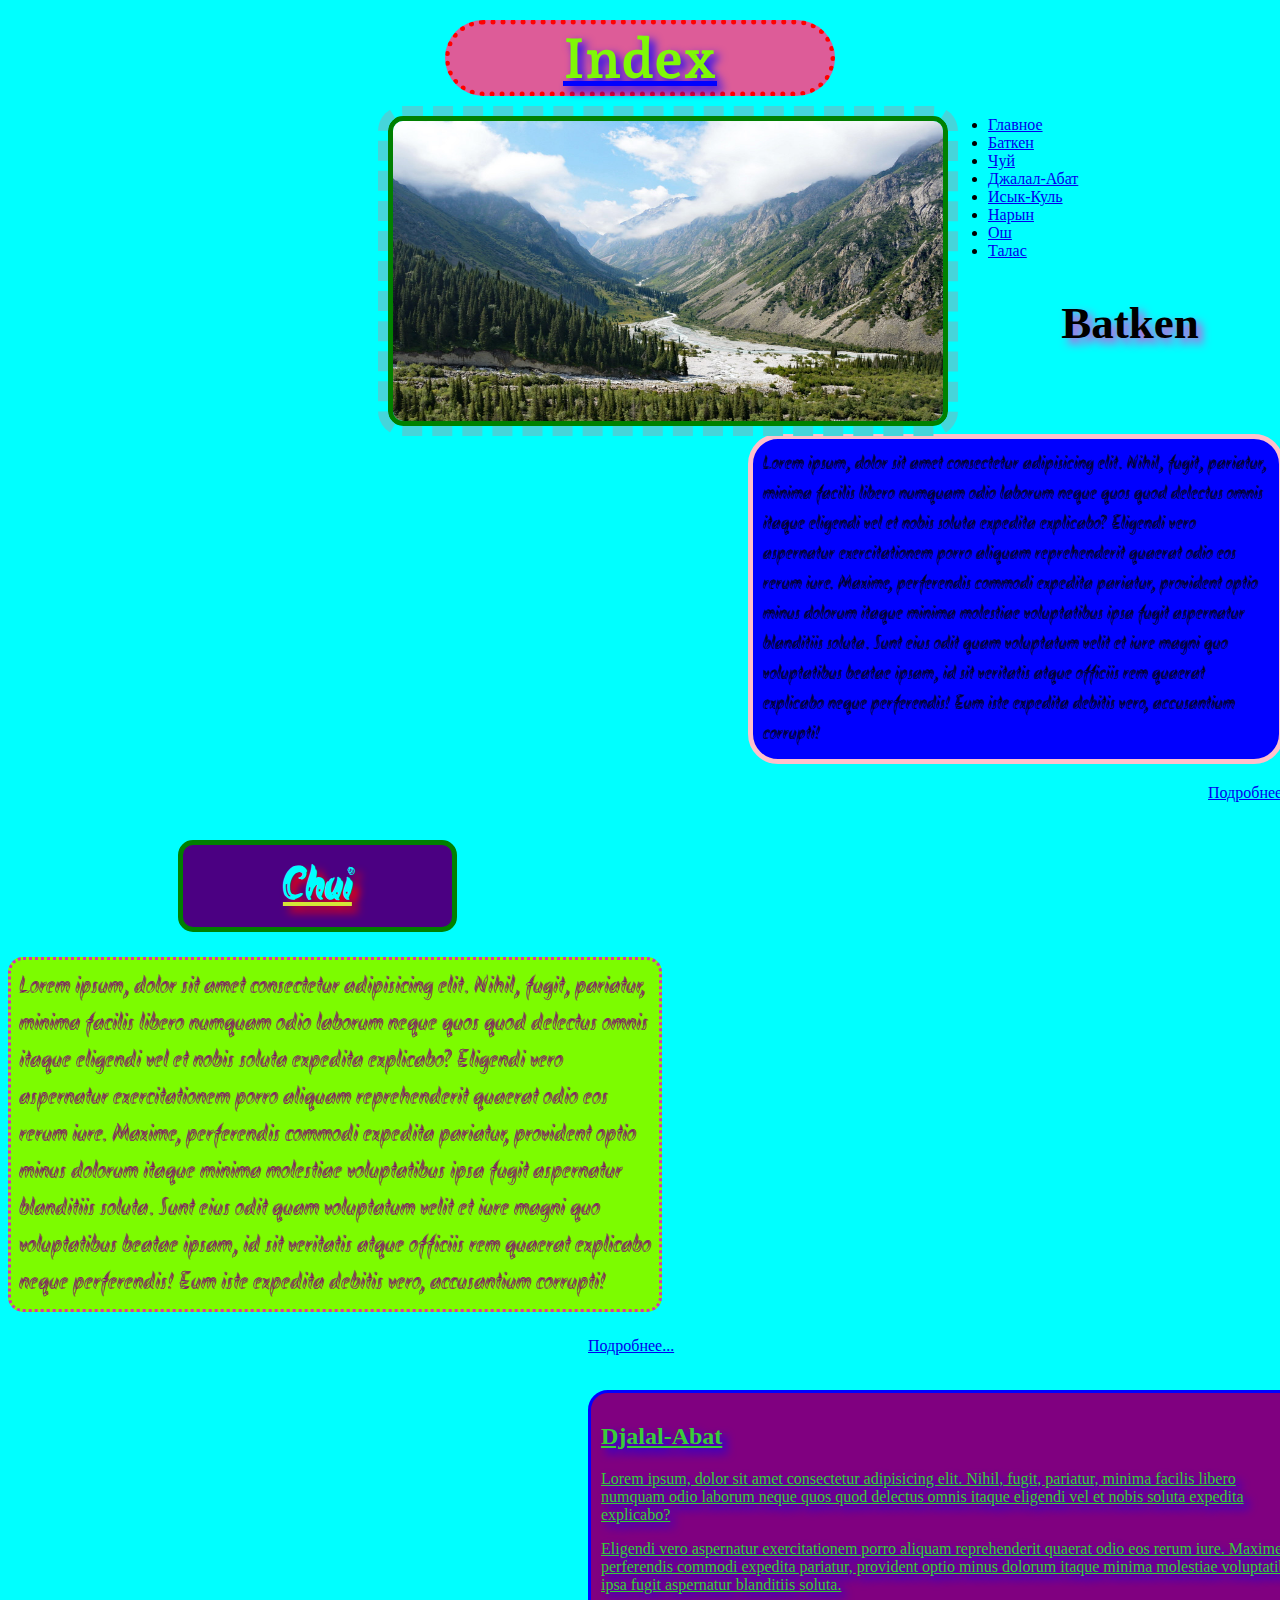
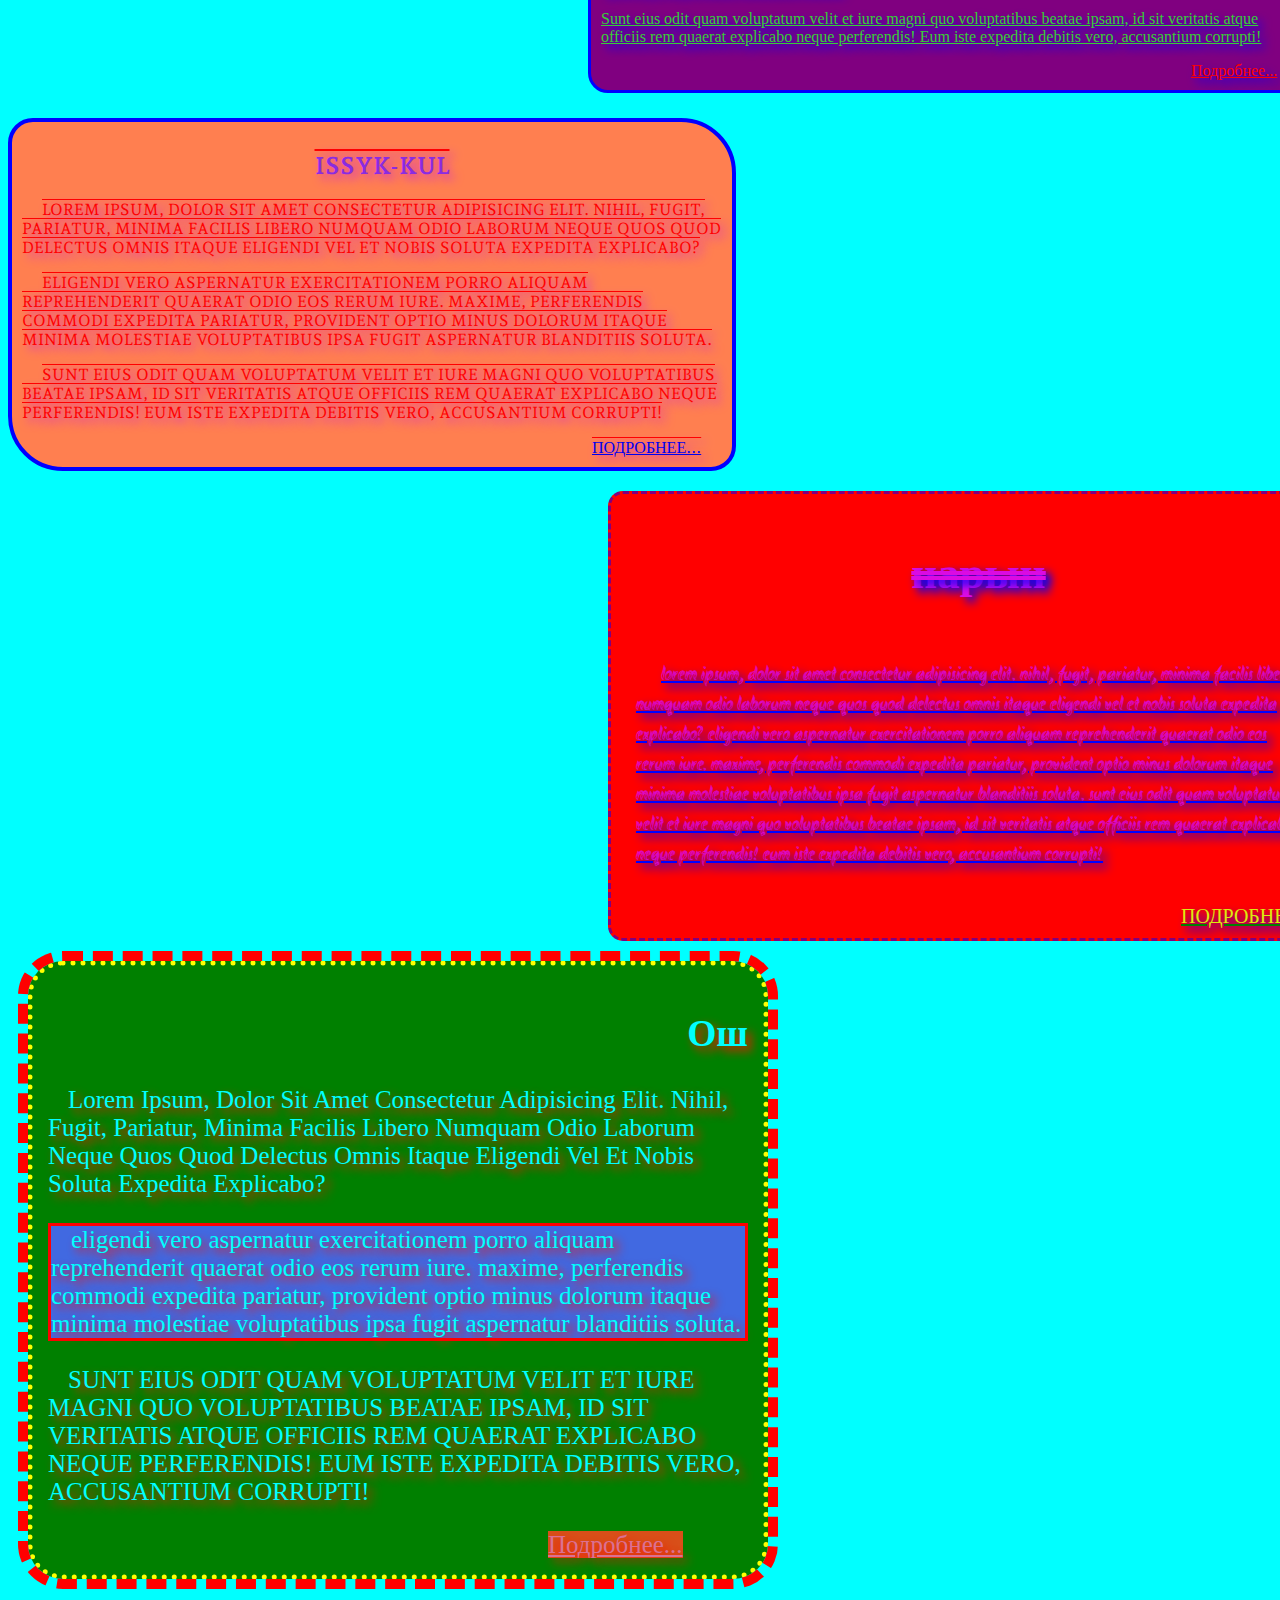
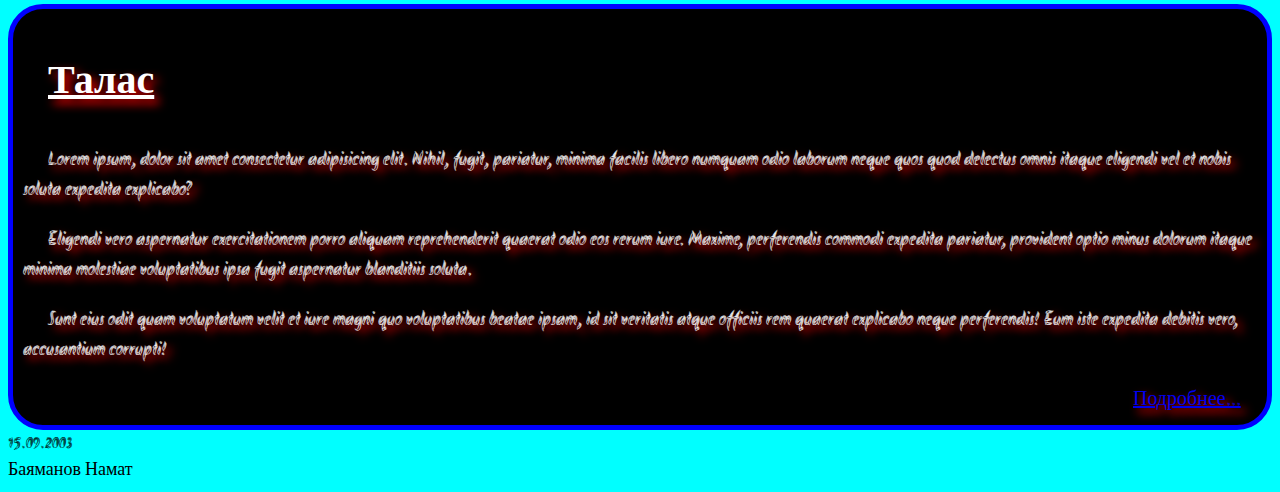
<file: index.html>
<!DOCTYPE html>
<html lang="en">

<head>
  
  <title>Document</title>

  <link rel="stylesheet" href="./style.css">

  <link rel="preconnect" href="https://fonts.googleapis.com">
  <link rel="preconnect" href="https://fonts.gstatic.com" crossorigin>
  <link href="https://fonts.googleapis.com/css2?family=Akronim&family=Andada+Pro:ital,wght@1,800&display=swap" rel="stylesheet">

</head>

<body>

  

  <hearder>
    <h1 id="example-1">Index</h1>
  </hearder>

  <main>
    
    <article>

      <img src="./images/ala-archa.jpg" class="page-1">
      <nav  class="page-2">
        <ul>
          <li><a href="./index.html">Главное</a></li>
          <li><a href="./batken.html">Баткен</a></li>
          <li><a href="./chui.html">Чуй</a></li>
          <li><a href="./djalal-abad.html">Джалал-Абат</a></li>
          <li><a href="./issyk-kul.html">Исык-Куль</a></li>
          <li><a href="./naryn.html">Нарын</a></li>
          <li><a href="./osh.html">Ош</a></li>
          <li><a href="./talas.html">Талас</a></li>
        </ul>
      </nav>
      


      <h2 id="example-2">Batken</h2>
      <p id="example-3">Lorem ipsum, dolor sit amet consectetur adipisicing elit. Nihil, fugit, pariatur, minima facilis libero numquam
        odio laborum neque quos quod delectus omnis itaque eligendi vel et nobis soluta expedita explicabo?
      Eligendi vero aspernatur exercitationem porro aliquam reprehenderit quaerat odio eos rerum iure. Maxime,
        perferendis commodi expedita pariatur, provident optio minus dolorum itaque minima molestiae voluptatibus ipsa
        fugit aspernatur blanditiis soluta.
      Sunt eius odit quam voluptatum velit et iure magni quo voluptatibus beatae ipsam, id sit veritatis atque
        officiis rem quaerat explicabo neque perferendis! Eum iste expedita debitis vero, accusantium corrupti!</p>
      <a href="./batken.html" class="page-3">Подробнее...</a>
    </article>


    <article>
      <h2 id="example-4">Chui</h2>
      <p class="page-4">Lorem ipsum, dolor sit amet consectetur adipisicing elit. Nihil, fugit, pariatur, minima facilis libero numquam
        odio laborum neque quos quod delectus omnis itaque eligendi vel et nobis soluta expedita explicabo?
      Eligendi vero aspernatur exercitationem porro aliquam reprehenderit quaerat odio eos rerum iure. Maxime,
        perferendis commodi expedita pariatur, provident optio minus dolorum itaque minima molestiae voluptatibus ipsa
        fugit aspernatur blanditiis soluta.
      Sunt eius odit quam voluptatum velit et iure magni quo voluptatibus beatae ipsam, id sit veritatis atque
        officiis rem quaerat explicabo neque perferendis! Eum iste expedita debitis vero, accusantium corrupti!</p>
      <a href="./chui.html" class="page-5">Подробнее...</a>
    </article>

    <article id="example-5">
      <h2>Djalal-Abat</h2>
      <p>Lorem ipsum, dolor sit amet consectetur adipisicing elit. Nihil, fugit, pariatur, minima facilis libero numquam
        odio laborum neque quos quod delectus omnis itaque eligendi vel et nobis soluta expedita explicabo?</p>
      <p>Eligendi vero aspernatur exercitationem porro aliquam reprehenderit quaerat odio eos rerum iure. Maxime,
        perferendis commodi expedita pariatur, provident optio minus dolorum itaque minima molestiae voluptatibus ipsa
        fugit aspernatur blanditiis soluta.</p>
      <p>Sunt eius odit quam voluptatum velit et iure magni quo voluptatibus beatae ipsam, id sit veritatis atque
        officiis rem quaerat explicabo neque perferendis! Eum iste expedita debitis vero, accusantium corrupti!</p>
      <a href="./djalal-abad.html" class="page-6">Подробнее...</a>
    </article>

    <article id="example-6">
      <h2 id="example-7">Issyk-Kul</h2>
      <p>Lorem ipsum, dolor sit amet consectetur adipisicing elit. Nihil, fugit, pariatur, minima facilis libero numquam
        odio laborum neque quos quod delectus omnis itaque eligendi vel et nobis soluta expedita explicabo?</p>
      <p>Eligendi vero aspernatur exercitationem porro aliquam reprehenderit quaerat odio eos rerum iure. Maxime,
        perferendis commodi expedita pariatur, provident optio minus dolorum itaque minima molestiae voluptatibus ipsa
        fugit aspernatur blanditiis soluta.</p>
      <p>Sunt eius odit quam voluptatum velit et iure magni quo voluptatibus beatae ipsam, id sit veritatis atque
        officiis rem quaerat explicabo neque perferendis! Eum iste expedita debitis vero, accusantium corrupti!</p>
      <a href="./issyk-kul.html"class="page-7" >Подробнее...</a>
    </article>

    <article id="example-8">
      <h2 class="page-8">Нарын</h2>
      <p class="page-9">Lorem ipsum, dolor sit amet consectetur adipisicing elit. Nihil, fugit, pariatur, minima facilis libero numquam
        odio laborum neque quos quod delectus omnis itaque eligendi vel et nobis soluta expedita explicabo?
      Eligendi vero aspernatur exercitationem porro aliquam reprehenderit quaerat odio eos rerum iure. Maxime,
        perferendis commodi expedita pariatur, provident optio minus dolorum itaque minima molestiae voluptatibus ipsa
        fugit aspernatur blanditiis soluta.
      Sunt eius odit quam voluptatum velit et iure magni quo voluptatibus beatae ipsam, id sit veritatis atque
        officiis rem quaerat explicabo neque perferendis! Eum iste expedita debitis vero, accusantium corrupti!</p>
      <a href="./naryn.html" class="page-10">Подробнее...</a>
    </article>

    <article id="example-9">
      <h2 id="example-11">Ош</h2>
      <p class="page-11">Lorem ipsum, dolor sit amet consectetur adipisicing elit. Nihil, fugit, pariatur, minima facilis libero numquam
        odio laborum neque quos quod delectus omnis itaque eligendi vel et nobis soluta expedita explicabo?</p>
      <p class="page-12">Eligendi vero aspernatur exercitationem porro aliquam reprehenderit quaerat odio eos rerum iure. Maxime,
        perferendis commodi expedita pariatur, provident optio minus dolorum itaque minima molestiae voluptatibus ipsa
        fugit aspernatur blanditiis soluta.</p>
      <p class="page-13">Sunt eius odit quam voluptatum velit et iure magni quo voluptatibus beatae ipsam, id sit veritatis atque
        officiis rem quaerat explicabo neque perferendis! Eum iste expedita debitis vero, accusantium corrupti!</p>
      <a href="./osh.html" id="example-10">Подробнее...</a>
    </article>

    <article id="example-12">
      <h2 class="page-15">Талас</h2>
      <p>Lorem ipsum, dolor sit amet consectetur adipisicing elit. Nihil, fugit, pariatur, minima facilis libero numquam
        odio laborum neque quos quod delectus omnis itaque eligendi vel et nobis soluta expedita explicabo?</p>
      <p>Eligendi vero aspernatur exercitationem porro aliquam reprehenderit quaerat odio eos rerum iure. Maxime,
        perferendis commodi expedita pariatur, provident optio minus dolorum itaque minima molestiae voluptatibus ipsa
        fugit aspernatur blanditiis soluta.</p>
      <p>Sunt eius odit quam voluptatum velit et iure magni quo voluptatibus beatae ipsam, id sit veritatis atque
        officiis rem quaerat explicabo neque perferendis! Eum iste expedita debitis vero, accusantium corrupti!</p>
      <a href="./talas.html" class="page-14">Подробнее...</a>
    </article>
  </main>

  <footer>
    15.09.2003<br> Баяманов Намат
  </footer>

</body>

</html>
</file>
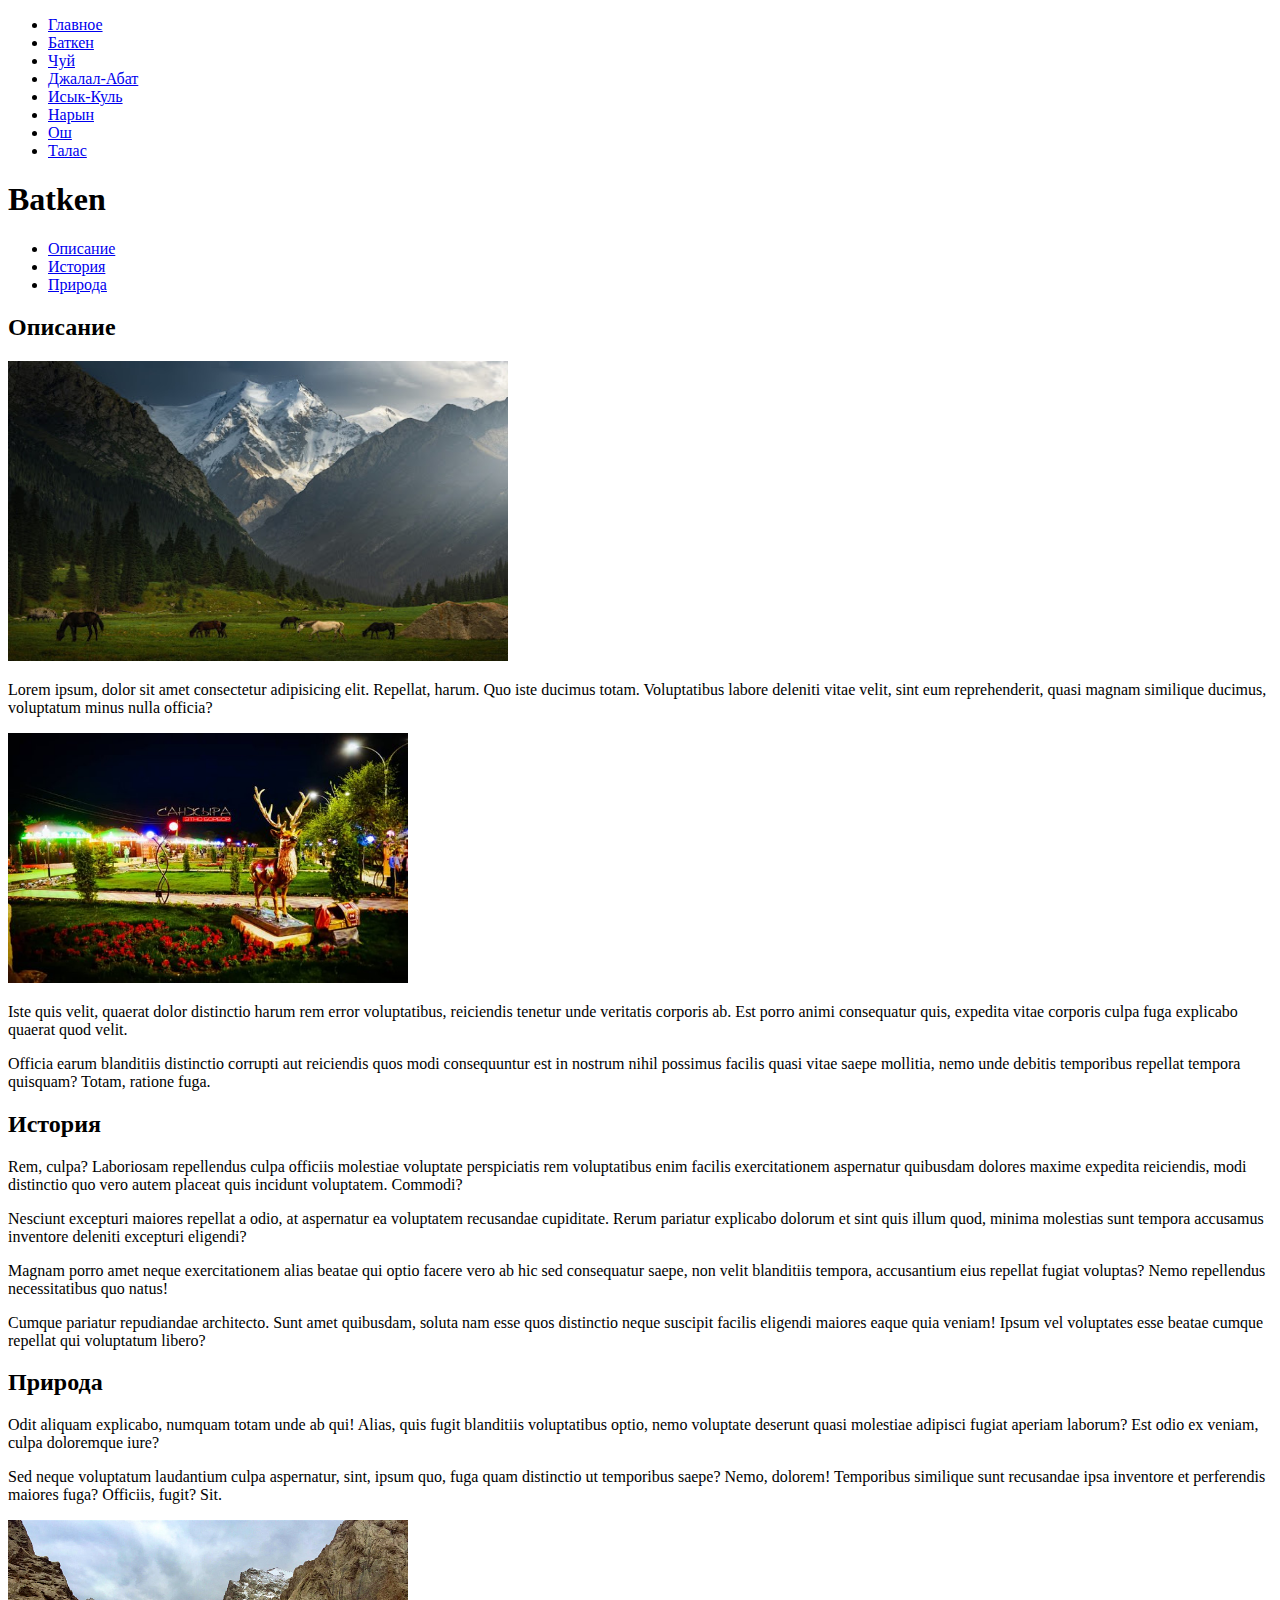
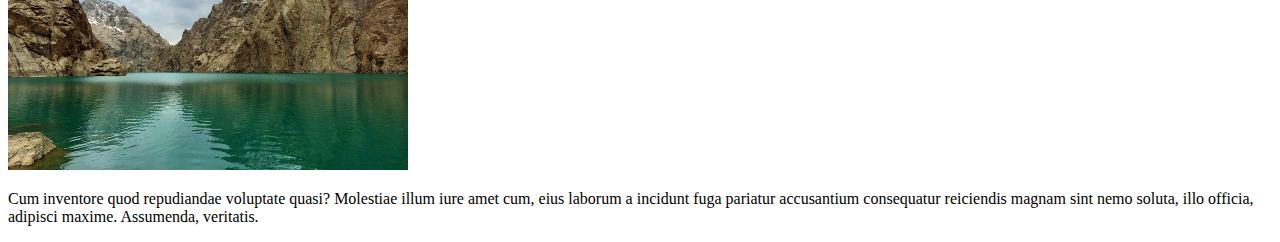
<file: batken.html>
<!DOCTYPE html>
<html lang="en">

<head>
  <meta charset="UTF-8">
  <meta http-equiv="X-UA-Compatible" content="IE=edge">
  <meta name="viewport" content="width=device-width, initial-scale=1.0">
  <title>Batken</title>
</head>

<body>

  <nav>
    <ul>
      <li><a href="./index.html">Главное</a></li>
      <li><a href="./batken.html">Баткен</a></li>
      <li><a href="./chui.html">Чуй</a></li>
      <li><a href="./djalal-abad.html">Джалал-Абат</a></li>
      <li><a href="./issyk-kul.html">Исык-Куль</a></li>
      <li><a href="./naryn.html">Нарын</a></li>
      <li><a href="./osh.html">Ош</a></li>
      <li><a href="./talas.html">Талас</a></li>
    </ul>
  </nav>

  <header>
    <h1>Batken</h1>
  </header>

  <main>
    <nav>
      <ul>
        <li><a href="#descriptoin">Описание</a></li>
        <li><a href="#history">История</a></li>
        <li><a href="#nature">Природа</a></li>
      </ul>
    </nav>
    <section id="description">

      <h2>Описание</h2>

      <img src="./images/unnamed.jpg" alt="жизнь" width="500" height="300">
      <p>Lorem ipsum, dolor sit amet consectetur adipisicing elit. Repellat, harum. Quo iste ducimus totam. Voluptatibus
        labore deleniti vitae velit, sint eum reprehenderit, quasi magnam similique ducimus, voluptatum minus nulla
        officia?</p><img src="./images/2020_djalal-abat.jpg" alt="" width="400" height="250">
      <p>Iste quis velit, quaerat dolor distinctio harum rem error voluptatibus, reiciendis tenetur unde veritatis
        corporis ab. Est porro animi consequatur quis, expedita vitae corporis culpa fuga explicabo quaerat quod velit.
      </p>
      <p>Officia earum blanditiis distinctio corrupti aut reiciendis quos modi consequuntur est in nostrum nihil
        possimus
        facilis quasi vitae saepe mollitia, nemo unde debitis temporibus repellat tempora quisquam? Totam, ratione fuga.
      </p>

    </section>

    <section id="history">
      <h2>История</h2>

      <p>Rem, culpa? Laboriosam repellendus culpa officiis molestiae voluptate perspiciatis rem voluptatibus enim
        facilis
        exercitationem aspernatur quibusdam dolores maxime expedita reiciendis, modi distinctio quo vero autem placeat
        quis incidunt voluptatem. Commodi?</p>
      <p>Nesciunt excepturi maiores repellat a odio, at aspernatur ea voluptatem recusandae cupiditate. Rerum pariatur
        explicabo dolorum et sint quis illum quod, minima molestias sunt tempora accusamus inventore deleniti excepturi
        eligendi?</p>
      <p>Magnam porro amet neque exercitationem alias beatae qui optio facere vero ab hic sed consequatur saepe, non
        velit
        blanditiis tempora, accusantium eius repellat fugiat voluptas? Nemo repellendus necessitatibus quo natus!</p>
      <p>Cumque pariatur repudiandae architecto. Sunt amet quibusdam, soluta nam esse quos distinctio neque suscipit
        facilis eligendi maiores eaque quia veniam! Ipsum vel voluptates esse beatae cumque repellat qui voluptatum
        libero?</p>
    </section>

    <section id="nature">
      <h2>Природа</h2>

      <p>Odit aliquam explicabo, numquam totam unde ab qui! Alias, quis fugit blanditiis voluptatibus optio, nemo
        voluptate deserunt quasi molestiae adipisci fugiat aperiam laborum? Est odio ex veniam, culpa doloremque iure?
      </p>
      <p>Sed neque voluptatum laudantium culpa aspernatur, sint, ipsum quo, fuga quam distinctio ut temporibus saepe?
        Nemo, dolorem! Temporibus similique sunt recusandae ipsa inventore et perferendis maiores fuga? Officiis, fugit?
        Sit.</p><img src="./images/91824.jpg" alt="" width="400" height="250">
      <p>Cum inventore quod repudiandae voluptate quasi? Molestiae illum iure amet cum, eius laborum a incidunt fuga
        pariatur accusantium consequatur reiciendis magnam sint nemo soluta, illo officia, adipisci maxime. Assumenda,
        veritatis.</p>
    </section>
  </main>

  <footer></footer>

</body>

</html>
</file>
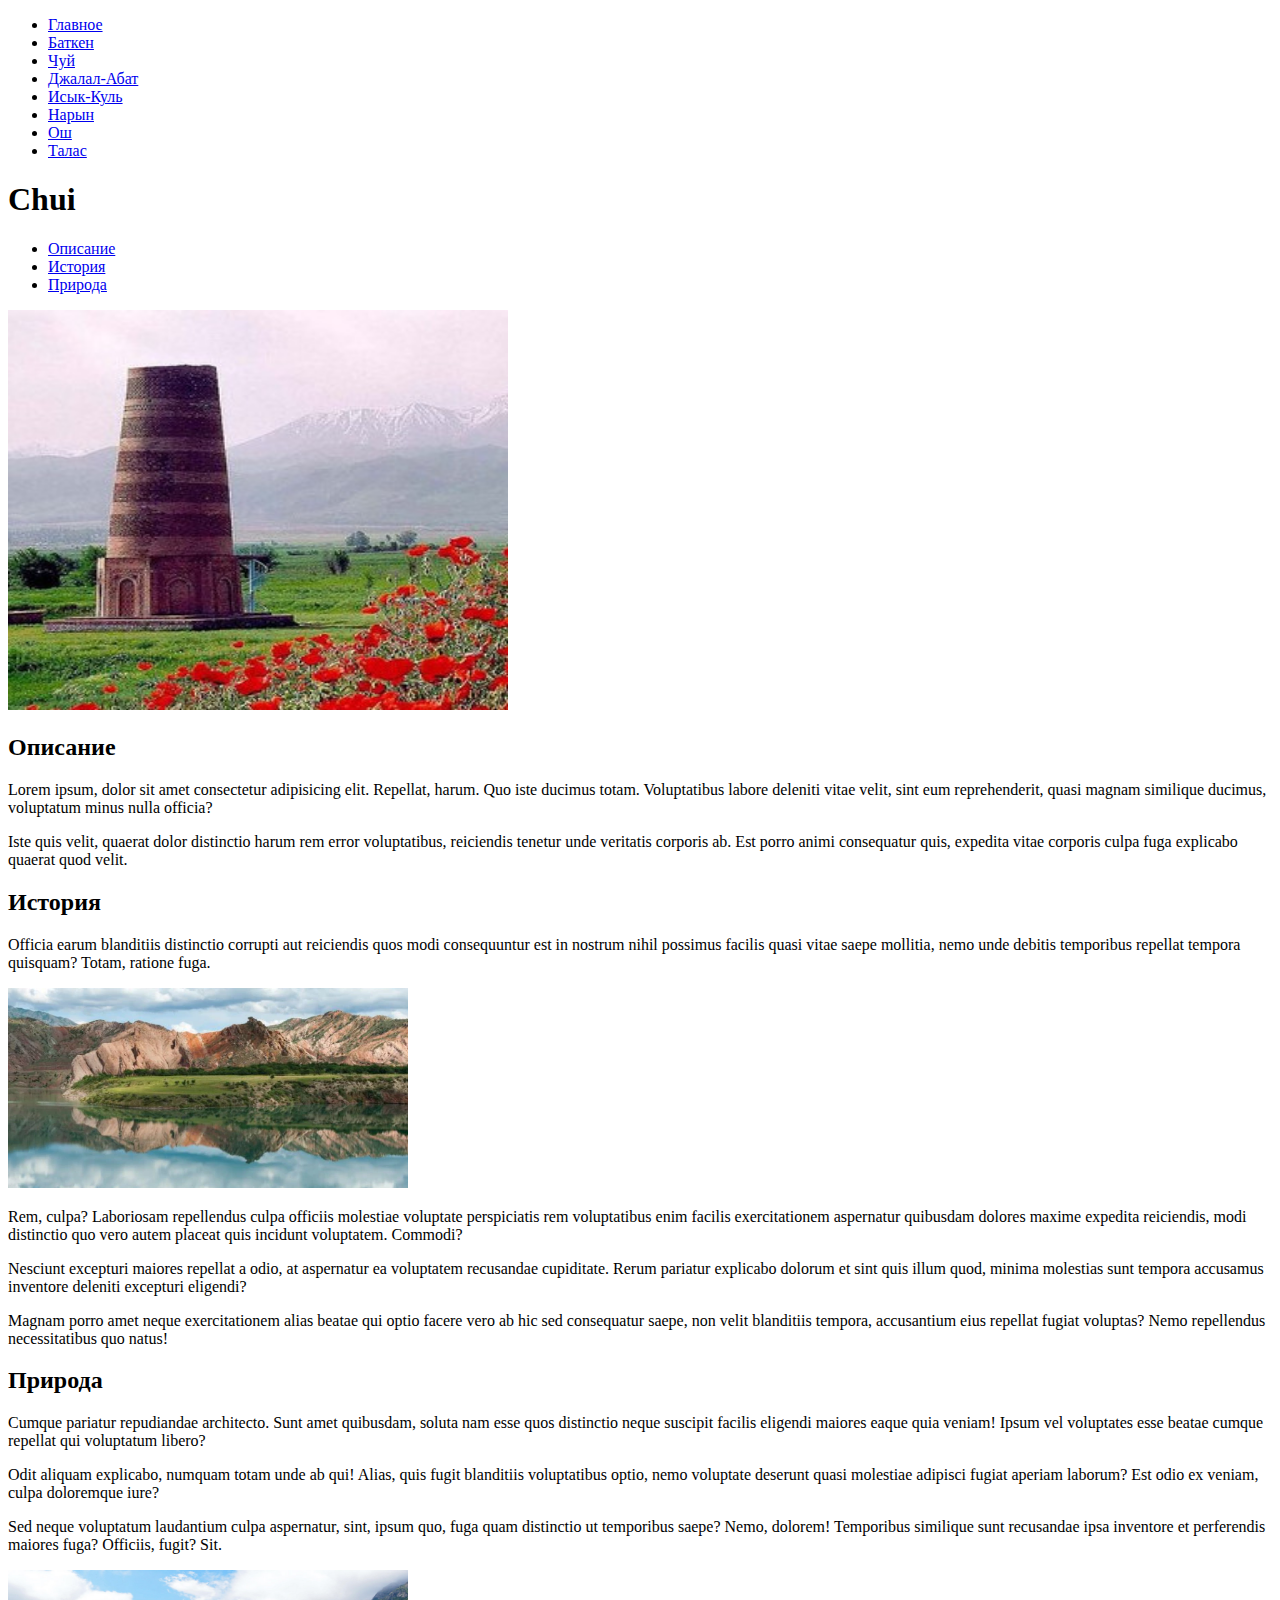
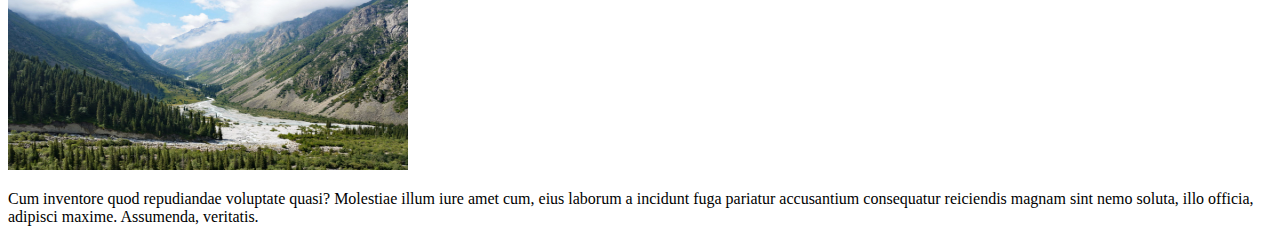
<file: chui.html>
<!DOCTYPE html>
<html lang="en">

<head>
  <meta charset="UTF-8">
  <meta http-equiv="X-UA-Compatible" content="IE=edge">
  <meta name="viewport" content="width=device-width, initial-scale=1.0">
  <title>chui</title>
</head>

<body>
  <nav>
    <ul>
      <li><a href="./index.html">Главное</a></li>
      <li><a href="./batken.html">Баткен</a></li>
      <li><a href="./chui.html">Чуй</a></li>
      <li><a href="./djalal-abad.html">Джалал-Абат</a></li>
      <li><a href="./issyk-kul.html">Исык-Куль</a></li>
      <li><a href="./naryn.html">Нарын</a></li>
      <li><a href="./osh.html">Ош</a></li>
      <li><a href="./talas.html">Талас</a></li>
    </ul>
  </nav>

  <header>
    <h1>Chui</h1>
  </header>

  <main>

    <nav>
      <ul>
        <li><a href="#descriptoin1">Описание</a></li>
        <li><a href="#history1">История</a></li>
        <li><a href="#nature1">Природа</a></li>
      </ul>
    </nav>

    <img src="./images/photca_chui.jpg" alt="" width="500" height="400">
    <section id="desceiption1">
      <h2>Описание</h2>

      <p>Lorem ipsum, dolor sit amet consectetur adipisicing elit. Repellat, harum. Quo iste ducimus totam. Voluptatibus
        labore deleniti vitae velit, sint eum reprehenderit, quasi magnam similique ducimus, voluptatum minus nulla
        officia?</p>
      <p>Iste quis velit, quaerat dolor distinctio harum rem error voluptatibus, reiciendis tenetur unde veritatis
        corporis ab. Est porro animi consequatur quis, expedita vitae corporis culpa fuga explicabo quaerat quod velit.
      </p>
    </section>

    <section id="history1">
      <h2>История</h2>

      <p>Officia earum blanditiis distinctio corrupti aut reiciendis quos modi consequuntur est in nostrum nihil
        possimus
        facilis quasi vitae saepe mollitia, nemo unde debitis temporibus repellat tempora quisquam? Totam, ratione fuga.
      </p><img src="./images/cq5dam.thumbnail.588.368.webp" alt="" width="400" height="200">
      <p>Rem, culpa? Laboriosam repellendus culpa officiis molestiae voluptate perspiciatis rem voluptatibus enim
        facilis
        exercitationem aspernatur quibusdam dolores maxime expedita reiciendis, modi distinctio quo vero autem placeat
        quis incidunt voluptatem. Commodi?</p>
      <p>Nesciunt excepturi maiores repellat a odio, at aspernatur ea voluptatem recusandae cupiditate. Rerum pariatur
        explicabo dolorum et sint quis illum quod, minima molestias sunt tempora accusamus inventore deleniti excepturi
        eligendi?</p>
      <p>Magnam porro amet neque exercitationem alias beatae qui optio facere vero ab hic sed consequatur saepe, non
        velit
        blanditiis tempora, accusantium eius repellat fugiat voluptas? Nemo repellendus necessitatibus quo natus!</p>
    </section>
    <section id="nature1">
      <h2>Природа</h2>

      <p>Cumque pariatur repudiandae architecto. Sunt amet quibusdam, soluta nam esse quos distinctio neque suscipit
        facilis eligendi maiores eaque quia veniam! Ipsum vel voluptates esse beatae cumque repellat qui voluptatum
        libero?</p>
      <p>Odit aliquam explicabo, numquam totam unde ab qui! Alias, quis fugit blanditiis voluptatibus optio, nemo
        voluptate deserunt quasi molestiae adipisci fugiat aperiam laborum? Est odio ex veniam, culpa doloremque iure?
      </p>
      <p>Sed neque voluptatum laudantium culpa aspernatur, sint, ipsum quo, fuga quam distinctio ut temporibus saepe?
        Nemo, dolorem! Temporibus similique sunt recusandae ipsa inventore et perferendis maiores fuga? Officiis, fugit?
        Sit.</p><img src="./images/ala-archa.jpg" alt="" width="400" height="200">
      <p>Cum inventore quod repudiandae voluptate quasi? Molestiae illum iure amet cum, eius laborum a incidunt fuga
        pariatur accusantium consequatur reiciendis magnam sint nemo soluta, illo officia, adipisci maxime. Assumenda,
        veritatis.</p>
    </section>
  </main>

  <footer></footer>
</body>

</html>
</file>
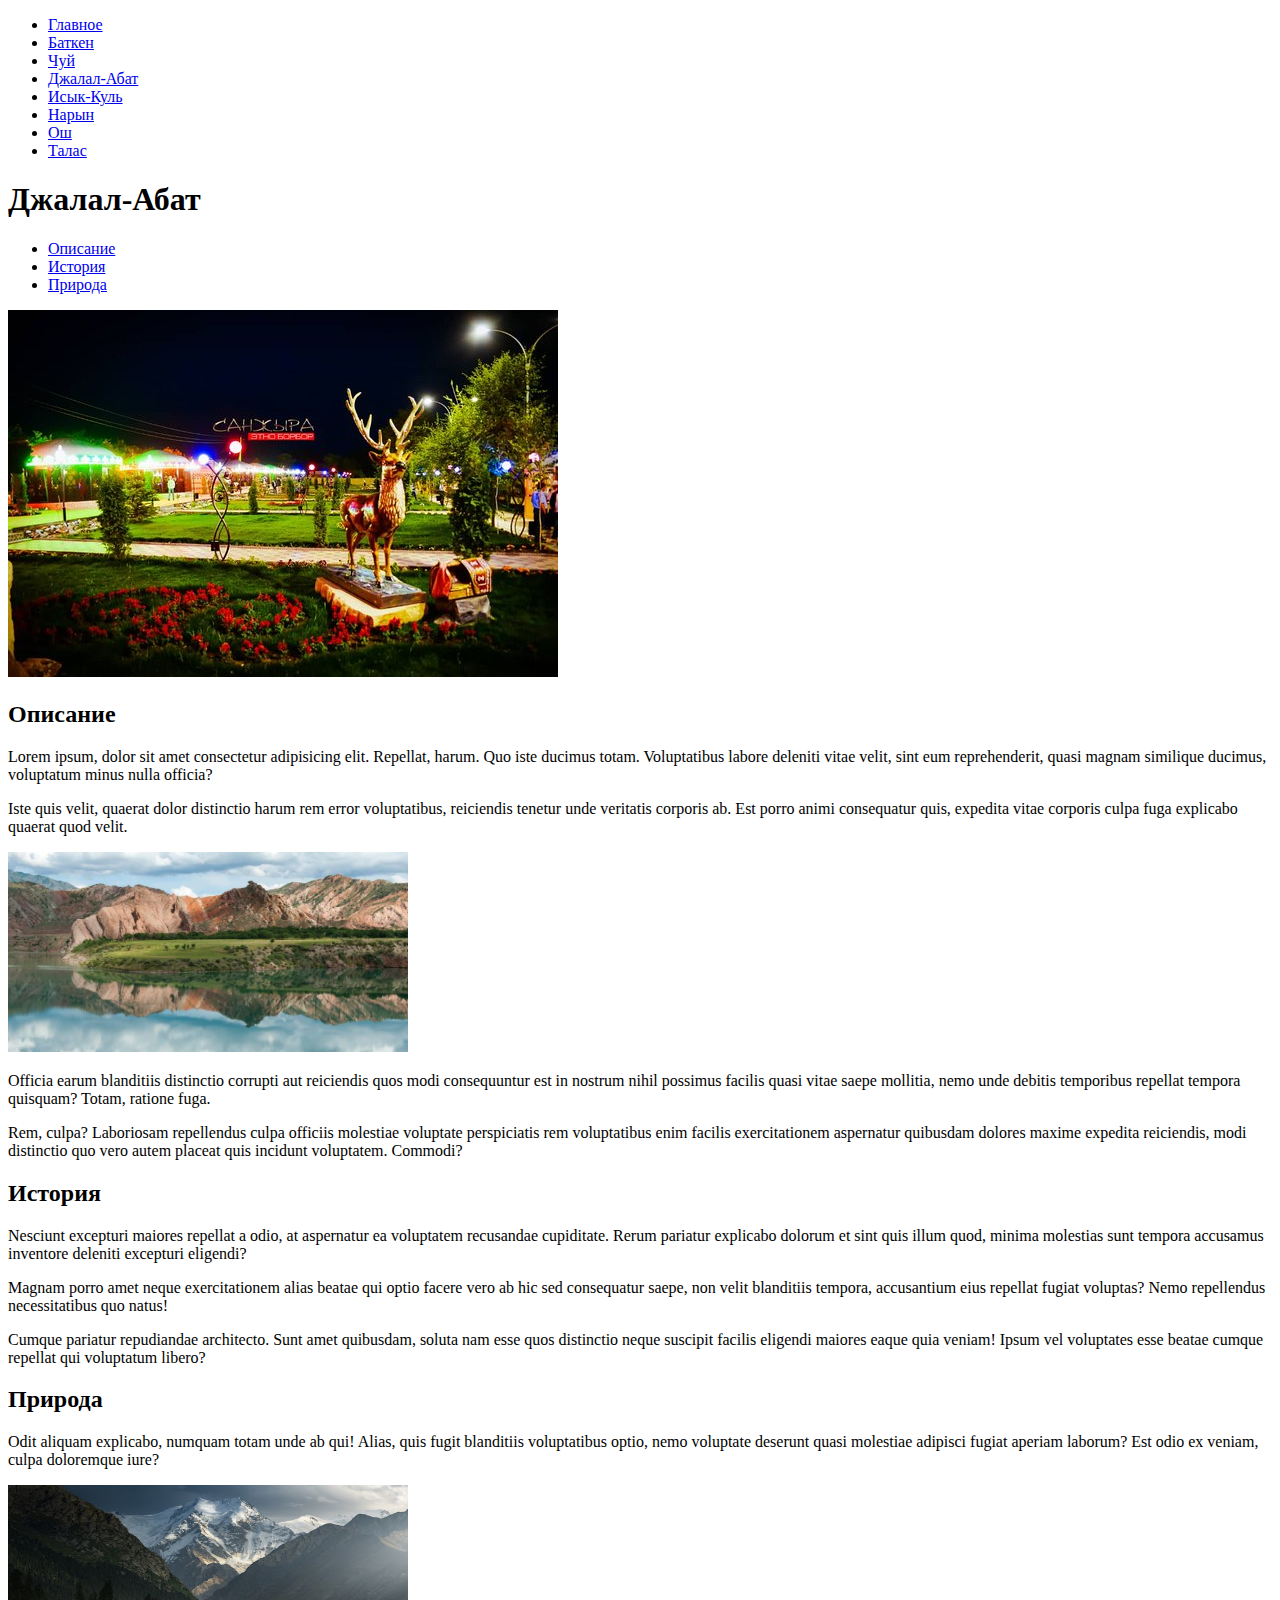
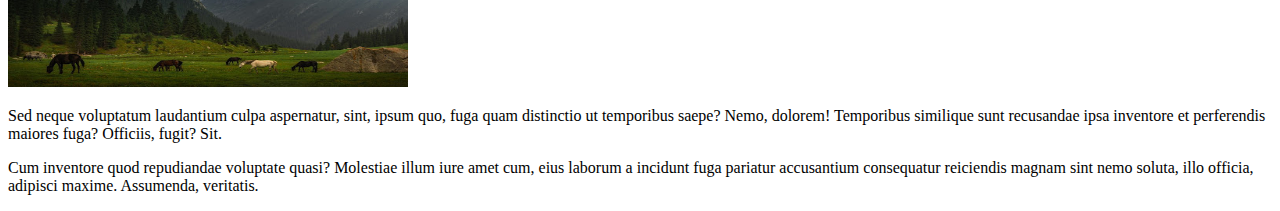
<file: djalal-abad.html>
<!DOCTYPE html>
<html lang="en">

<head>
  <meta charset="UTF-8">
  <meta http-equiv="X-UA-Compatible" content="IE=edge">
  <meta name="viewport" content="width=device-width, initial-scale=1.0">
  <title>djalal-abad</title>
</head>

<body>

  <nav>
    <ul>
      <li><a href="./index.html">Главное</a></li>
      <li><a href="./batken.html">Баткен</a></li>
      <li><a href="./chui.html">Чуй</a></li>
      <li><a href="./djalal-abad.html">Джалал-Абат</a></li>
      <li><a href="./issyk-kul.html">Исык-Куль</a></li>
      <li><a href="./naryn.html">Нарын</a></li>
      <li><a href="./osh.html">Ош</a></li>
      <li><a href="./talas.html">Талас</a></li>
    </ul>
  </nav>

  <header>
    <h1>Джалал-Абат</h1>
  </header>

  <main>
    <nav>
      <ul>
        <li><a href="#descriptoin2">Описание</a></li>
        <li><a href="#history2">История</a></li>
        <li><a href="#nature2">Природа</a></li>
      </ul>
      <img src="./images/2020_djalal-abat.jpg" alt="">
      <section id="descriptoin2">
        <h2>Описание</h2>
        <p>Lorem ipsum, dolor sit amet consectetur adipisicing elit. Repellat, harum. Quo iste ducimus totam.
          Voluptatibus
          labore deleniti vitae velit, sint eum reprehenderit, quasi magnam similique ducimus, voluptatum minus nulla
          officia?</p>
        <p>Iste quis velit, quaerat dolor distinctio harum rem error voluptatibus, reiciendis tenetur unde veritatis
          corporis ab. Est porro animi consequatur quis, expedita vitae corporis culpa fuga explicabo quaerat quod
          velit.
        </p><img src="./images/cq5dam.thumbnail.588.368.webp" alt="" width="400" height="200">
        <p>Officia earum blanditiis distinctio corrupti aut reiciendis quos modi consequuntur est in nostrum nihil
          possimus
          facilis quasi vitae saepe mollitia, nemo unde debitis temporibus repellat tempora quisquam? Totam, ratione
          fuga.
        </p>
        <p>Rem, culpa? Laboriosam repellendus culpa officiis molestiae voluptate perspiciatis rem voluptatibus enim
          facilis
          exercitationem aspernatur quibusdam dolores maxime expedita reiciendis, modi distinctio quo vero autem placeat
          quis incidunt voluptatem. Commodi?</p>
      </section>
      <section id="history2">
        <h2>История</h2>
        <p>Nesciunt excepturi maiores repellat a odio, at aspernatur ea voluptatem recusandae cupiditate. Rerum pariatur
          explicabo dolorum et sint quis illum quod, minima molestias sunt tempora accusamus inventore deleniti
          excepturi
          eligendi?</p>
        <p>Magnam porro amet neque exercitationem alias beatae qui optio facere vero ab hic sed consequatur saepe, non
          velit
          blanditiis tempora, accusantium eius repellat fugiat voluptas? Nemo repellendus necessitatibus quo natus!</p>
        <p>Cumque pariatur repudiandae architecto. Sunt amet quibusdam, soluta nam esse quos distinctio neque suscipit
          facilis eligendi maiores eaque quia veniam! Ipsum vel voluptates esse beatae cumque repellat qui voluptatum
          libero?</p>
      </section>
      <section id="nature2">
        <h2>Природа</h2>
        <p>Odit aliquam explicabo, numquam totam unde ab qui! Alias, quis fugit blanditiis voluptatibus optio, nemo
          voluptate deserunt quasi molestiae adipisci fugiat aperiam laborum? Est odio ex veniam, culpa doloremque iure?
        </p><img src="./images/unnamed.jpg" alt="" width="400" height="202">
        <p>Sed neque voluptatum laudantium culpa aspernatur, sint, ipsum quo, fuga quam distinctio ut temporibus saepe?
          Nemo, dolorem! Temporibus similique sunt recusandae ipsa inventore et perferendis maiores fuga? Officiis,
          fugit?
          Sit.</p>
        <p>Cum inventore quod repudiandae voluptate quasi? Molestiae illum iure amet cum, eius laborum a incidunt fuga
          pariatur accusantium consequatur reiciendis magnam sint nemo soluta, illo officia, adipisci maxime. Assumenda,
          veritatis.</p>
      </section>
  </main>

  <footer></footer>


</body>

</html>
</file>
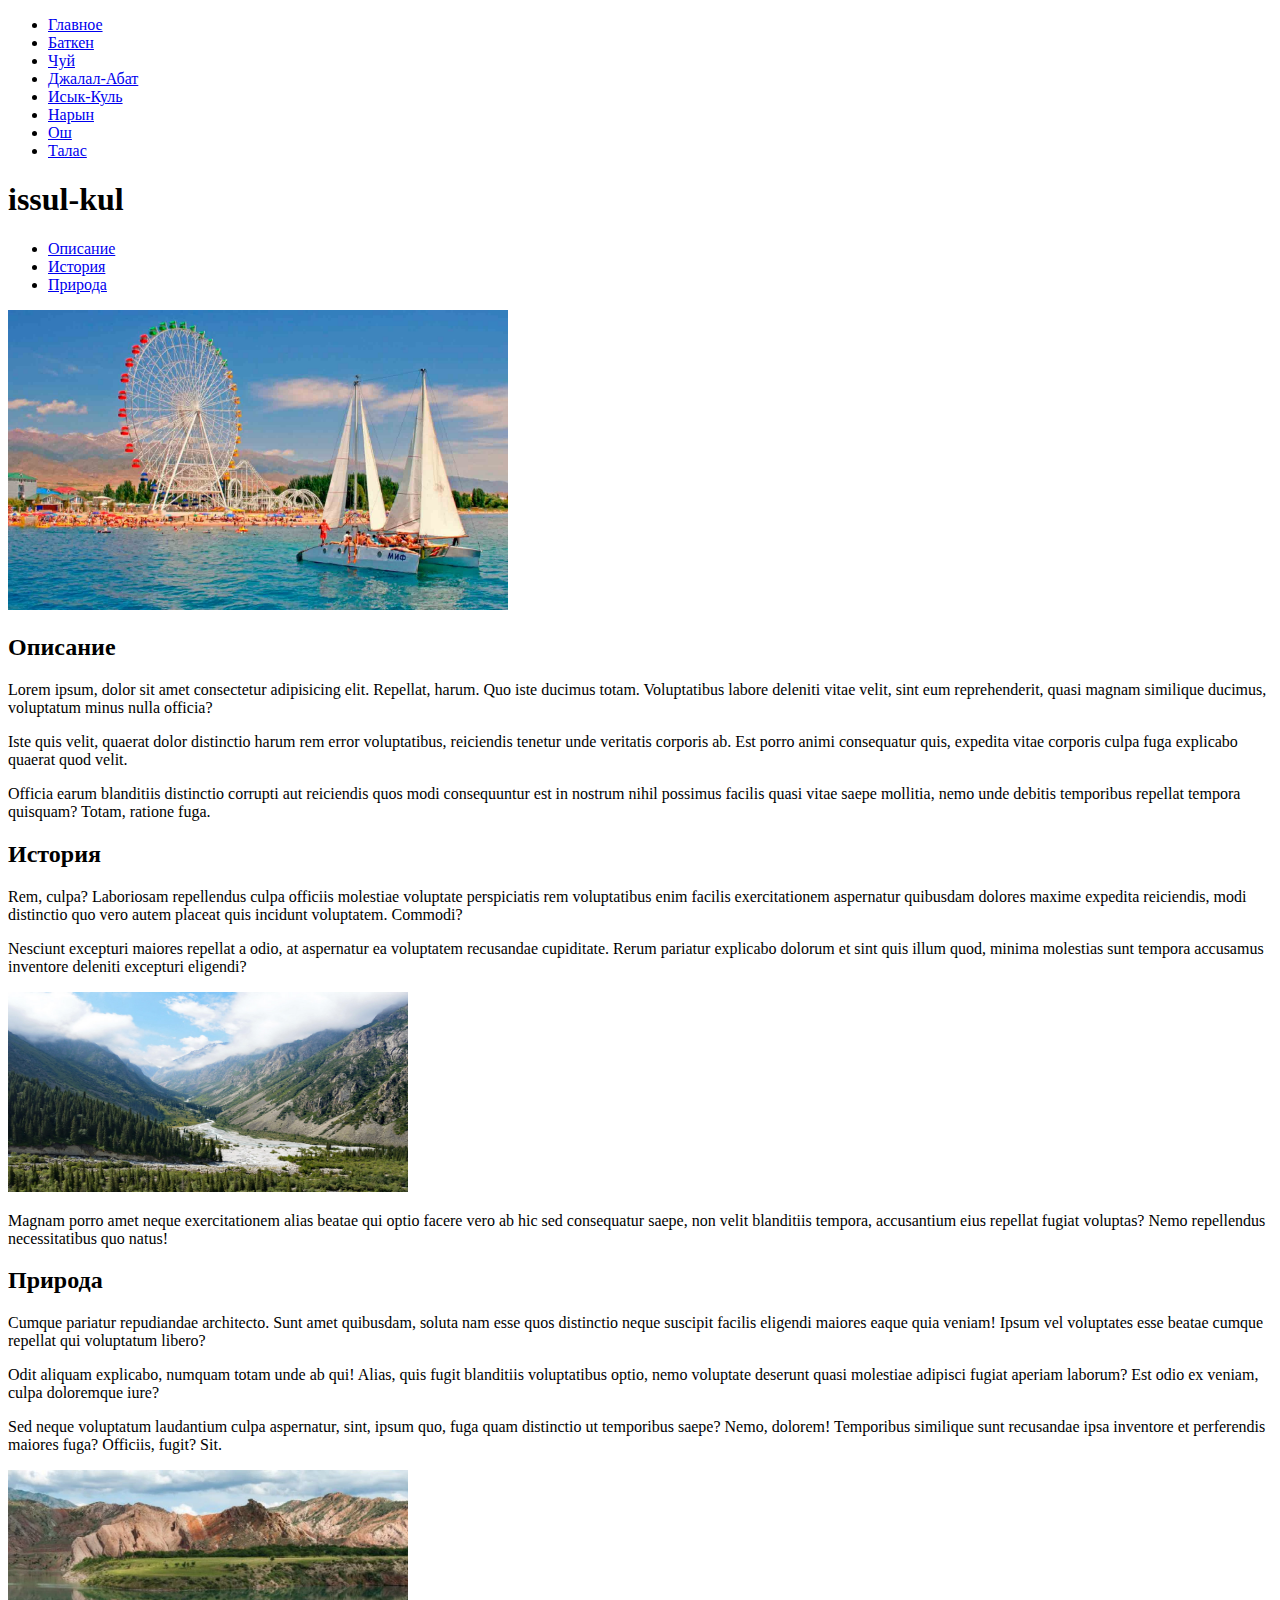
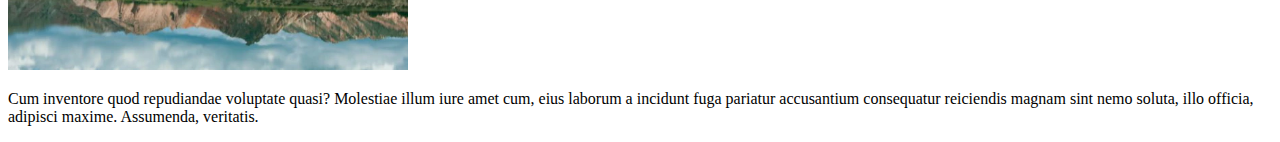
<file: issyk-kul.html>
<!DOCTYPE html>
<html lang="en">

<head>
  <meta charset="UTF-8">
  <meta http-equiv="X-UA-Compatible" content="IE=edge">
  <meta name="viewport" content="width=device-width, initial-scale=1.0">
  <title>issyk-kul</title>
</head>

<body>

  <nav>
    <ul>
      <li><a href="./index.html">Главное</a></li>
      <li><a href="./batken.html">Баткен</a></li>
      <li><a href="./chui.html">Чуй</a></li>
      <li><a href="./djalal-abad.html">Джалал-Абат</a></li>
      <li><a href="./issyk-kul.html">Исык-Куль</a></li>
      <li><a href="./naryn.html">Нарын</a></li>
      <li><a href="./osh.html">Ош</a></li>
      <li><a href="./talas.html">Талас</a></li>
    </ul>
  </nav>

  <header>
    <h1>issul-kul</h1>
  </header>

  <main>
    <nav>
      <ul>
        <li><a href="#descriptoin3">Описание</a></li>
        <li><a href="#history3">История</a></li>
        <li><a href="#nature3">Природа</a></li>
      </ul>
      <img src="./images/mob3_issyk_kul.jpg" alt="" width="500" height="300">
      <section id="descriptoin3">
        <h2>Описание</h2>
        <p>Lorem ipsum, dolor sit amet consectetur adipisicing elit. Repellat, harum. Quo iste ducimus totam.
          Voluptatibus
          labore deleniti vitae velit, sint eum reprehenderit, quasi magnam similique ducimus, voluptatum minus nulla
          officia?</p>
        <p>Iste quis velit, quaerat dolor distinctio harum rem error voluptatibus, reiciendis tenetur unde veritatis
          corporis ab. Est porro animi consequatur quis, expedita vitae corporis culpa fuga explicabo quaerat quod
          velit.
        </p>
        <p>Officia earum blanditiis distinctio corrupti aut reiciendis quos modi consequuntur est in nostrum nihil
          possimus
          facilis quasi vitae saepe mollitia, nemo unde debitis temporibus repellat tempora quisquam? Totam, ratione
          fuga.
        </p>
      </section>
      <section id="history3">
        <h2>История</h2>
        <p>Rem, culpa? Laboriosam repellendus culpa officiis molestiae voluptate perspiciatis rem voluptatibus enim
          facilis
          exercitationem aspernatur quibusdam dolores maxime expedita reiciendis, modi distinctio quo vero autem placeat
          quis incidunt voluptatem. Commodi?</p>
        <p>Nesciunt excepturi maiores repellat a odio, at aspernatur ea voluptatem recusandae cupiditate. Rerum pariatur
          explicabo dolorum et sint quis illum quod, minima molestias sunt tempora accusamus inventore deleniti
          excepturi
          eligendi?</p><img src="./images/ala-archa.jpg" alt="" width="400" height="200">
        <p>Magnam porro amet neque exercitationem alias beatae qui optio facere vero ab hic sed consequatur saepe, non
          velit
          blanditiis tempora, accusantium eius repellat fugiat voluptas? Nemo repellendus necessitatibus quo natus!</p>
      </section>

      <section id="nature3">
        <h2>Природа</h2>
        <p>Cumque pariatur repudiandae architecto. Sunt amet quibusdam, soluta nam esse quos distinctio neque suscipit
          facilis eligendi maiores eaque quia veniam! Ipsum vel voluptates esse beatae cumque repellat qui voluptatum
          libero?</p>
        <p>Odit aliquam explicabo, numquam totam unde ab qui! Alias, quis fugit blanditiis voluptatibus optio, nemo
          voluptate deserunt quasi molestiae adipisci fugiat aperiam laborum? Est odio ex veniam, culpa doloremque iure?
        </p>
        <p>Sed neque voluptatum laudantium culpa aspernatur, sint, ipsum quo, fuga quam distinctio ut temporibus saepe?
          Nemo, dolorem! Temporibus similique sunt recusandae ipsa inventore et perferendis maiores fuga? Officiis,
          fugit?
          Sit.</p><img src="./images/cq5dam.thumbnail.588.368.webp" alt="" width="400" height="200">
        <p>Cum inventore quod repudiandae voluptate quasi? Molestiae illum iure amet cum, eius laborum a incidunt fuga
          pariatur accusantium consequatur reiciendis magnam sint nemo soluta, illo officia, adipisci maxime. Assumenda,
          veritatis.</p>
      </section>
  </main>

  <footer></footer>


</body>

</html>
</file>
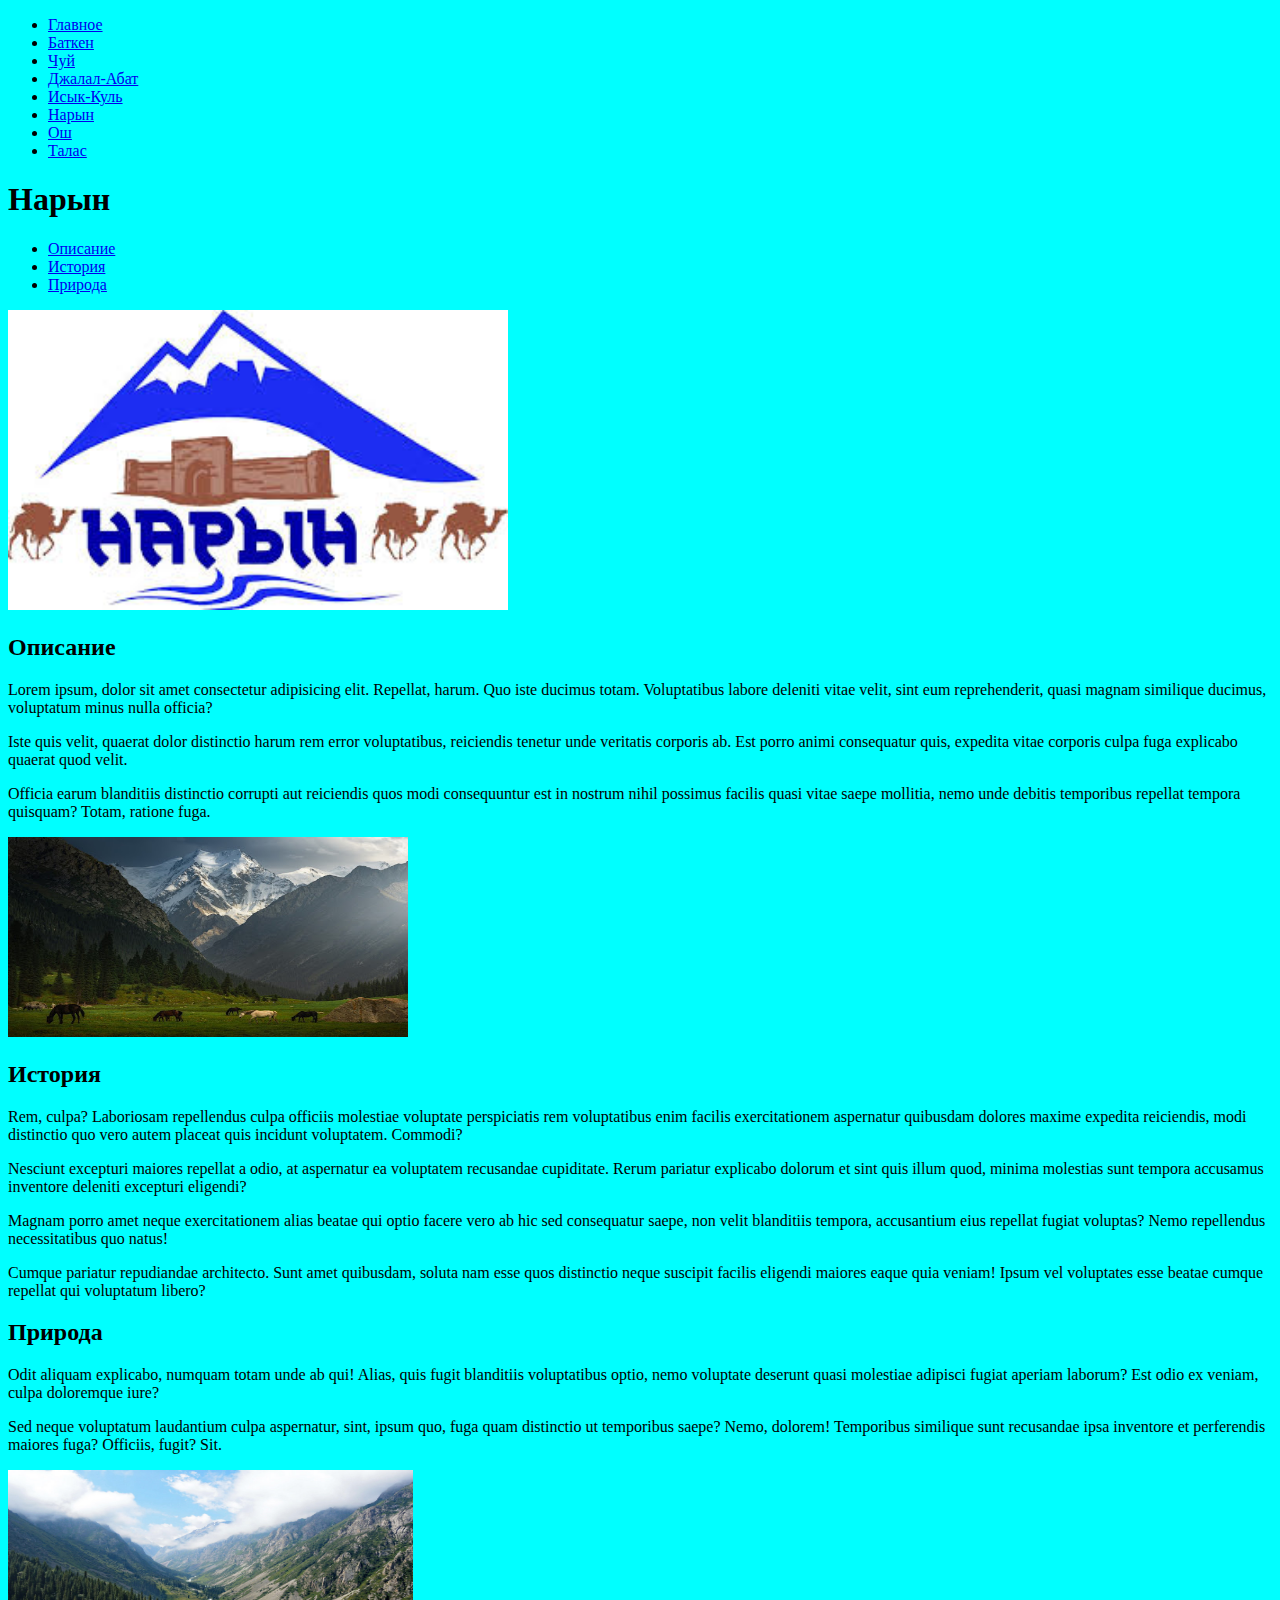
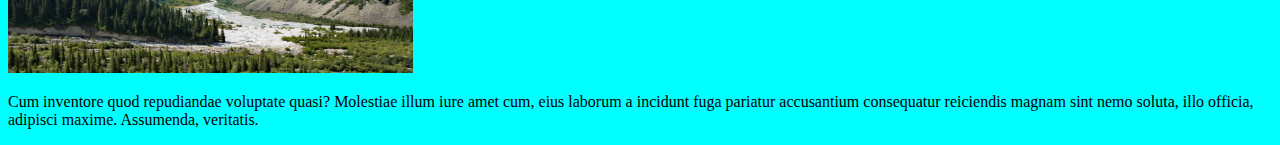
<file: naryn.html>
<!DOCTYPE html>
<html lang="en">

<head>
  
  <title>Naryn</title>

  <link rel="stylesheet" href="./style.css">
</head>

<body>
  <nav>
    <ul>
      <li><a href="./index.html">Главное</a></li>
      <li><a href="./batken.html">Баткен</a></li>
      <li><a href="./chui.html">Чуй</a></li>
      <li><a href="./djalal-abad.html">Джалал-Абат</a></li>
      <li><a href="./issyk-kul.html">Исык-Куль</a></li>
      <li><a href="./naryn.html">Нарын</a></li>
      <li><a href="./osh.html">Ош</a></li>
      <li><a href="./talas.html">Талас</a></li>
    </ul>
  </nav>

  <header>
    <h1>Нарын</h1>
  </header>

  <main>
    <nav>
      <ul>
        <li><a href="#descriptoin4">Описание</a></li>
        <li><a href="#history4">История</a></li>
        <li><a href="#nature4">Природа</a></li>
      </ul>
      <img src="./images/images_naryn.jpg" alt="" width="500" height="300">
      <section id="descriptoin4">
        <h2>Описание</h2>
        <p>Lorem ipsum, dolor sit amet consectetur adipisicing elit. Repellat, harum. Quo iste ducimus totam.
          Voluptatibus
          labore deleniti vitae velit, sint eum reprehenderit, quasi magnam similique ducimus, voluptatum minus nulla
          officia?</p>
        <p>Iste quis velit, quaerat dolor distinctio harum rem error voluptatibus, reiciendis tenetur unde veritatis
          corporis ab. Est porro animi consequatur quis, expedita vitae corporis culpa fuga explicabo quaerat quod
          velit.
        </p>
        <p>Officia earum blanditiis distinctio corrupti aut reiciendis quos modi consequuntur est in nostrum nihil
          possimus
          facilis quasi vitae saepe mollitia, nemo unde debitis temporibus repellat tempora quisquam? Totam, ratione
          fuga.
        </p>
      </section>
      <img src="./images/unnamed.jpg" alt="" width="400" height="200">
      <section id="history4">
        <h2>История</h2>
        <p>Rem, culpa? Laboriosam repellendus culpa officiis molestiae voluptate perspiciatis rem voluptatibus enim
          facilis
          exercitationem aspernatur quibusdam dolores maxime expedita reiciendis, modi distinctio quo vero autem placeat
          quis incidunt voluptatem. Commodi?</p>
        <p>Nesciunt excepturi maiores repellat a odio, at aspernatur ea voluptatem recusandae cupiditate. Rerum pariatur
          explicabo dolorum et sint quis illum quod, minima molestias sunt tempora accusamus inventore deleniti
          excepturi
          eligendi?</p>
        <p>Magnam porro amet neque exercitationem alias beatae qui optio facere vero ab hic sed consequatur saepe, non
          velit
          blanditiis tempora, accusantium eius repellat fugiat voluptas? Nemo repellendus necessitatibus quo natus!</p>
        <p>Cumque pariatur repudiandae architecto. Sunt amet quibusdam, soluta nam esse quos distinctio neque suscipit
          facilis eligendi maiores eaque quia veniam! Ipsum vel voluptates esse beatae cumque repellat qui voluptatum
          libero?</p>
      </section>
      <section id="nature4">
        <h2>Природа</h2>
        <p>Odit aliquam explicabo, numquam totam unde ab qui! Alias, quis fugit blanditiis voluptatibus optio, nemo
          voluptate deserunt quasi molestiae adipisci fugiat aperiam laborum? Est odio ex veniam, culpa doloremque iure?
        </p>
        <p>Sed neque voluptatum laudantium culpa aspernatur, sint, ipsum quo, fuga quam distinctio ut temporibus saepe?
          Nemo, dolorem! Temporibus similique sunt recusandae ipsa inventore et perferendis maiores fuga? Officiis,
          fugit?
          Sit.</p><img src="./images/ala-archa.jpg" width="405" height="203">
        <p>Cum inventore quod repudiandae voluptate quasi? Molestiae illum iure amet cum, eius laborum a incidunt fuga
          pariatur accusantium consequatur reiciendis magnam sint nemo soluta, illo officia, adipisci maxime. Assumenda,
          veritatis.</p>
      </section>
  </main>

  <footer></footer>
</body>

</html>
</file>
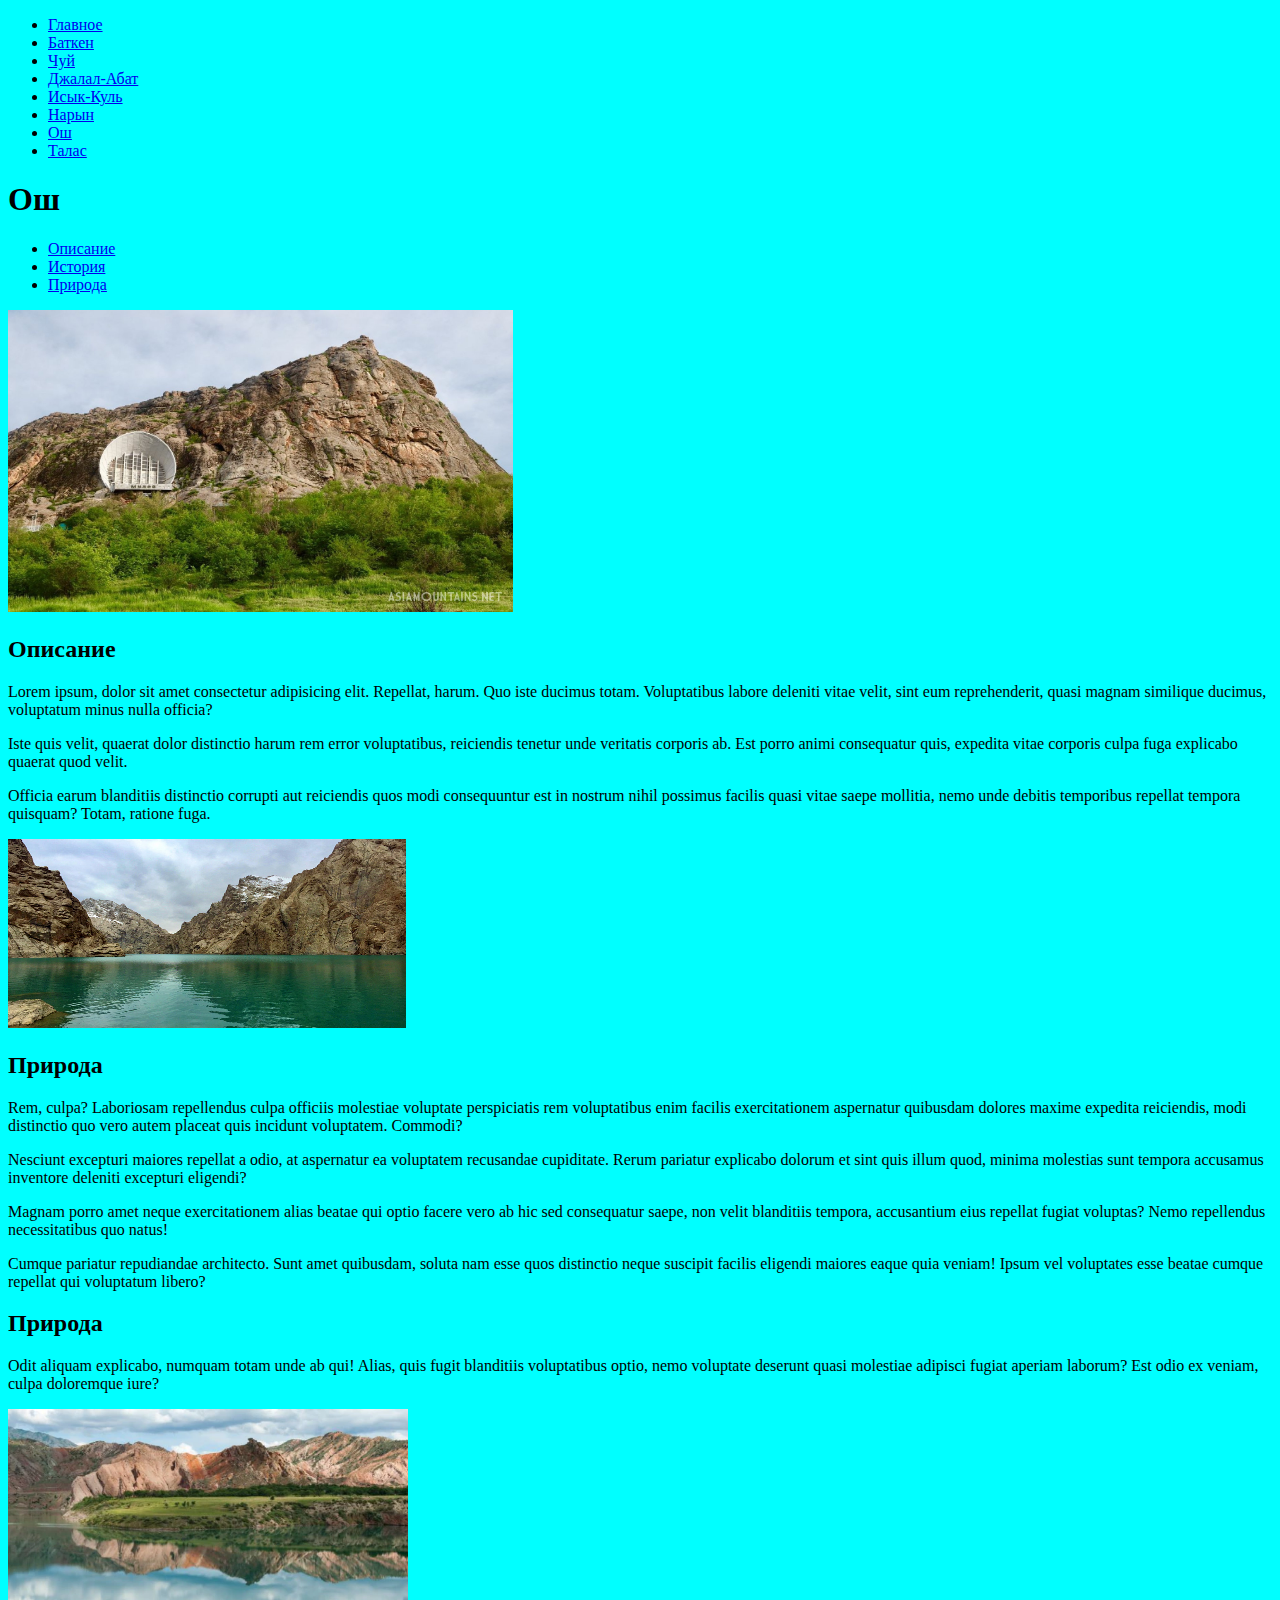
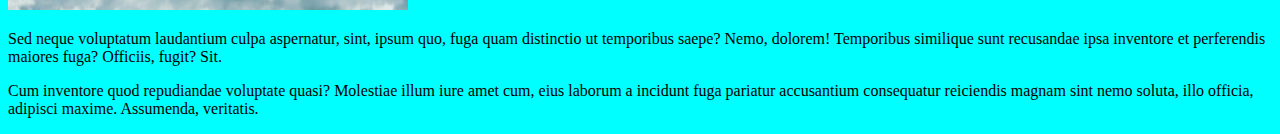
<file: osh.html>
<!DOCTYPE html>
<html lang="en">

<head>
  
  <title>Osh


  </title>

  <link rel="stylesheet" href="./style.css">
</head>

<body>
  <nav>
    <ul>
      <li><a href="./index.html">Главное</a></li>
      <li><a href="./batken.html">Баткен</a></li>
      <li><a href="./chui.html">Чуй</a></li>
      <li><a href="./djalal-abad.html">Джалал-Абат</a></li>
      <li><a href="./issyk-kul.html">Исык-Куль</a></li>
      <li><a href="./naryn.html">Нарын</a></li>
      <li><a href="./osh.html">Ош</a></li>
      <li><a href="./talas.html">Талас</a></li>
    </ul>
  </nav>

  <header>
    <h1>Ош</h1>
  </header>

  <main>
    <nav>
      <ul>
        <li><a href="#descriptoin5">Описание</a></li>
        <li><a href="#history5">История</a></li>
        <li><a href="#nature5">Природа</a></li>
      </ul>
      <img src="./images/1600x1063_0x0_d0b_osh.jpg" alt="" width="505" height="302">
      <section id="descriptoin5">
        <h2>Описание</h2>
        <p>Lorem ipsum, dolor sit amet consectetur adipisicing elit. Repellat, harum. Quo iste ducimus totam.
          Voluptatibus
          labore deleniti vitae velit, sint eum reprehenderit, quasi magnam similique ducimus, voluptatum minus nulla
          officia?</p>
        <p>Iste quis velit, quaerat dolor distinctio harum rem error voluptatibus, reiciendis tenetur unde veritatis
          corporis ab. Est porro animi consequatur quis, expedita vitae corporis culpa fuga explicabo quaerat quod
          velit.
        </p>
        <p>Officia earum blanditiis distinctio corrupti aut reiciendis quos modi consequuntur est in nostrum nihil
          possimus
          facilis quasi vitae saepe mollitia, nemo unde debitis temporibus repellat tempora quisquam? Totam, ratione
          fuga.
        </p>
      </section>
      <img src="./images/91824.jpg" alt="" width="398" height="189">
      <section id="history5">
        <h2>Природа</h2>
        <p>Rem, culpa? Laboriosam repellendus culpa officiis molestiae voluptate perspiciatis rem voluptatibus enim
          facilis
          exercitationem aspernatur quibusdam dolores maxime expedita reiciendis, modi distinctio quo vero autem placeat
          quis incidunt voluptatem. Commodi?</p>
        <p>Nesciunt excepturi maiores repellat a odio, at aspernatur ea voluptatem recusandae cupiditate. Rerum pariatur
          explicabo dolorum et sint quis illum quod, minima molestias sunt tempora accusamus inventore deleniti
          excepturi
          eligendi?</p>
        <p>Magnam porro amet neque exercitationem alias beatae qui optio facere vero ab hic sed consequatur saepe, non
          velit
          blanditiis tempora, accusantium eius repellat fugiat voluptas? Nemo repellendus necessitatibus quo natus!</p>
        <p>Cumque pariatur repudiandae architecto. Sunt amet quibusdam, soluta nam esse quos distinctio neque suscipit
          facilis eligendi maiores eaque quia veniam! Ipsum vel voluptates esse beatae cumque repellat qui voluptatum
          libero?</p>
      </section>
      <section id="nature5">
        <h2>Природа</h2>
        <p>Odit aliquam explicabo, numquam totam unde ab qui! Alias, quis fugit blanditiis voluptatibus optio, nemo
          voluptate deserunt quasi molestiae adipisci fugiat aperiam laborum? Est odio ex veniam, culpa doloremque iure?
        </p><img src="./images/cq5dam.thumbnail.588.368.webp" alt="" width="400" height="201">
        <p>Sed neque voluptatum laudantium culpa aspernatur, sint, ipsum quo, fuga quam distinctio ut temporibus saepe?
          Nemo, dolorem! Temporibus similique sunt recusandae ipsa inventore et perferendis maiores fuga? Officiis,
          fugit?
          Sit.</p>
        <p>Cum inventore quod repudiandae voluptate quasi? Molestiae illum iure amet cum, eius laborum a incidunt fuga
          pariatur accusantium consequatur reiciendis magnam sint nemo soluta, illo officia, adipisci maxime. Assumenda,
          veritatis.</p>
      </section>
  </main>

  <footer></footer>
</body>

</html>
</file>
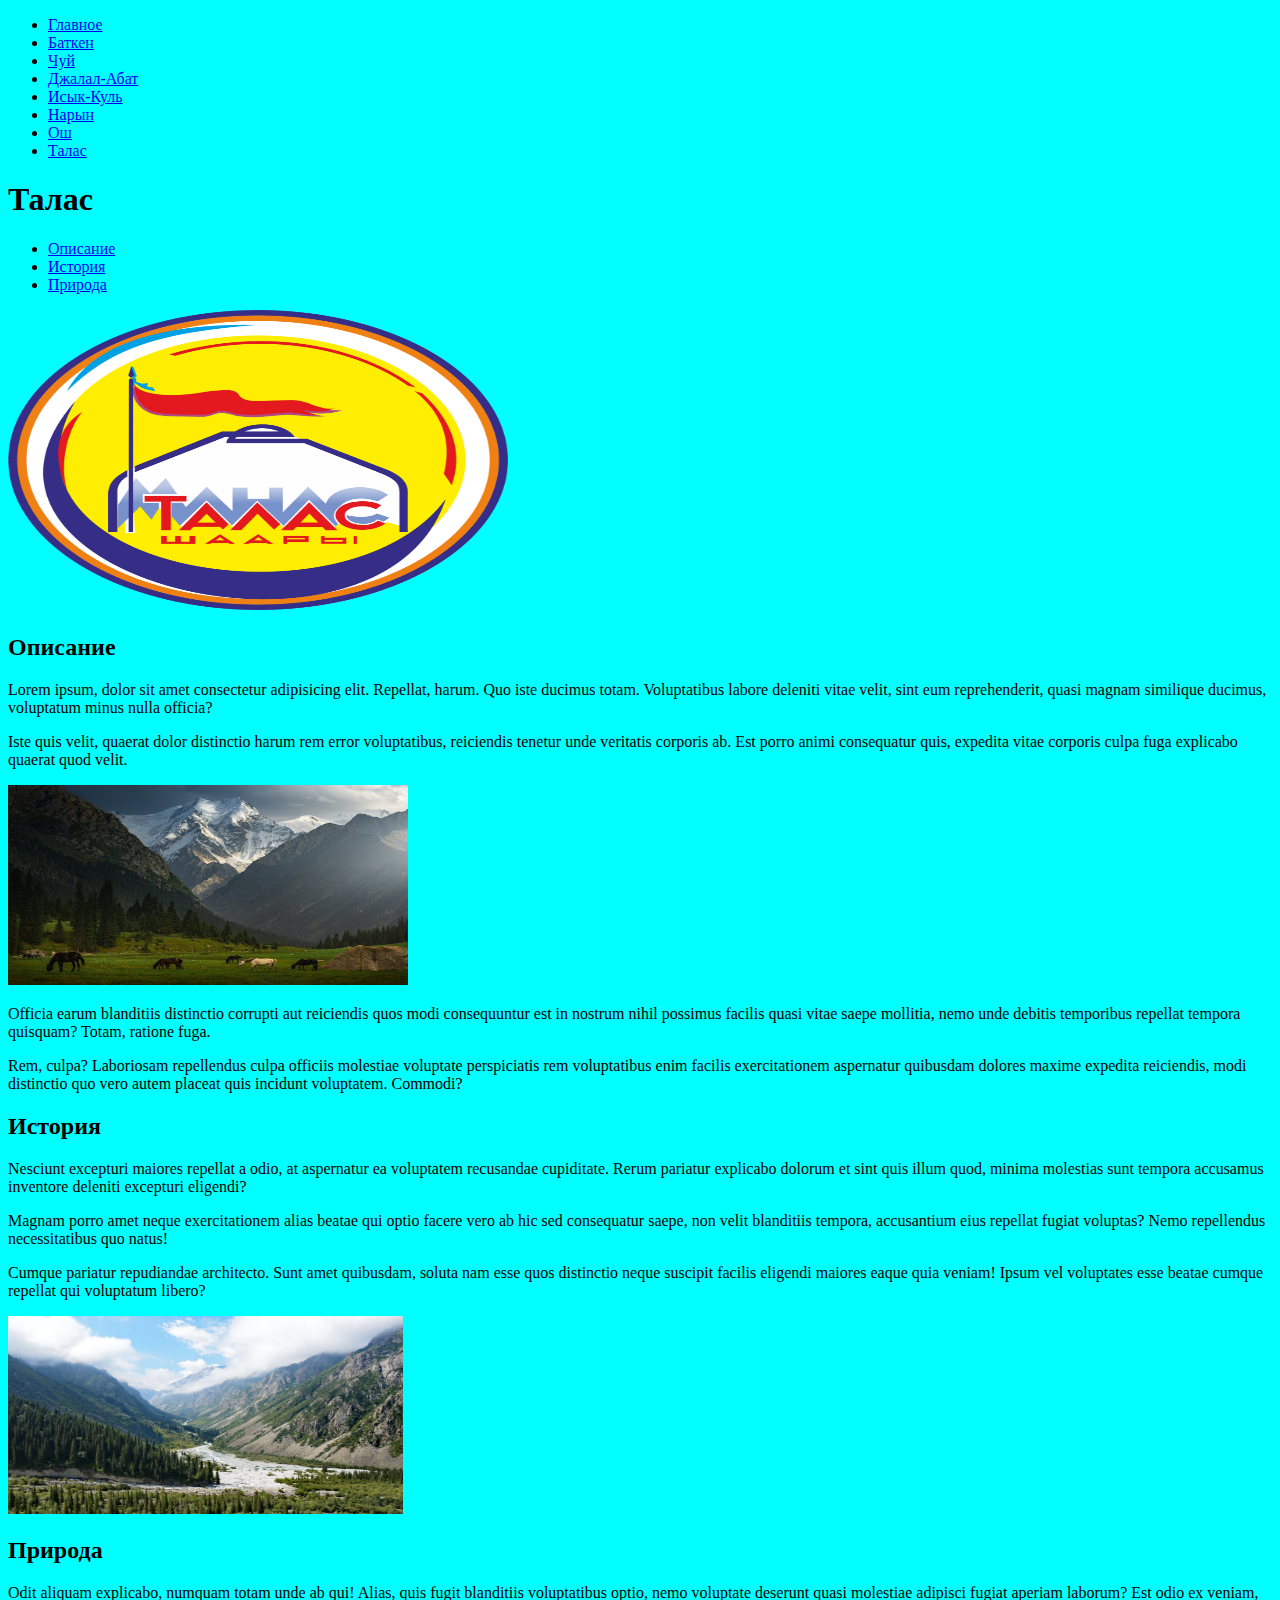
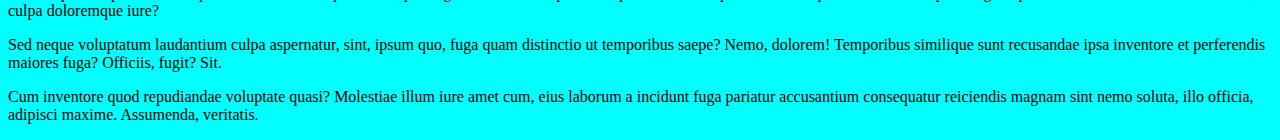
<file: talas.html>
<!DOCTYPE html>
<html lang="en">

<head>
  
  <title>Talas
  </title>

  <link rel="stylesheet" href="./style.css">
</head>

<body>
  <nav>
    <ul>
      <li><a href="./index.html">Главное</a></li>
      <li><a href="./batken.html">Баткен</a></li>
      <li><a href="./chui.html">Чуй</a></li>
      <li><a href="./djalal-abad.html">Джалал-Абат</a></li>
      <li><a href="./issyk-kul.html">Исык-Куль</a></li>
      <li><a href="./naryn.html">Нарын</a></li>
      <li><a href="./osh.html">Ош</a></li>
      <li><a href="./talas.html">Талас</a></li>
    </ul>
  </nav>

  <header>
    <h1>Талас</h1>
  </header>

  <main>
    <nav>
      <ul>
        <li><a href="#descriptoin6">Описание</a></li>
        <li><a href="#history6">История</a></li>
        <li><a href="#nature6">Природа</a></li>
      </ul>
      <img src="./images/1280px-coat_of_arms_of_talas_city.png" alt="" width="500" height="300">
      <section id="descriptoin6">
        <h2>Описание</h2>
        <p>Lorem ipsum, dolor sit amet consectetur adipisicing elit. Repellat, harum. Quo iste ducimus totam.
          Voluptatibus
          labore deleniti vitae velit, sint eum reprehenderit, quasi magnam similique ducimus, voluptatum minus nulla
          officia?</p>
        <p>Iste quis velit, quaerat dolor distinctio harum rem error voluptatibus, reiciendis tenetur unde veritatis
          corporis ab. Est porro animi consequatur quis, expedita vitae corporis culpa fuga explicabo quaerat quod
          velit.
        </p><img src="./images/unnamed.jpg" alt="" width="400" height="200">
        <p>Officia earum blanditiis distinctio corrupti aut reiciendis quos modi consequuntur est in nostrum nihil
          possimus
          facilis quasi vitae saepe mollitia, nemo unde debitis temporibus repellat tempora quisquam? Totam, ratione
          fuga.
        </p>
        <p>Rem, culpa? Laboriosam repellendus culpa officiis molestiae voluptate perspiciatis rem voluptatibus enim
          facilis
          exercitationem aspernatur quibusdam dolores maxime expedita reiciendis, modi distinctio quo vero autem placeat
          quis incidunt voluptatem. Commodi?</p>
      </section>

      <section id="history6">
        <h2>История</h2>
        <p>Nesciunt excepturi maiores repellat a odio, at aspernatur ea voluptatem recusandae cupiditate. Rerum pariatur
          explicabo dolorum et sint quis illum quod, minima molestias sunt tempora accusamus inventore deleniti
          excepturi
          eligendi?</p>
        <p>Magnam porro amet neque exercitationem alias beatae qui optio facere vero ab hic sed consequatur saepe, non
          velit
          blanditiis tempora, accusantium eius repellat fugiat voluptas? Nemo repellendus necessitatibus quo natus!</p>
        <p>Cumque pariatur repudiandae architecto. Sunt amet quibusdam, soluta nam esse quos distinctio neque suscipit
          facilis eligendi maiores eaque quia veniam! Ipsum vel voluptates esse beatae cumque repellat qui voluptatum
          libero?</p>
      </section>
      <img src="./images/ala-archa.jpg" width="395" height="198">
      <section id="nature6">
        <h2>Природа</h2>
        <p>Odit aliquam explicabo, numquam totam unde ab qui! Alias, quis fugit blanditiis voluptatibus optio, nemo
          voluptate deserunt quasi molestiae adipisci fugiat aperiam laborum? Est odio ex veniam, culpa doloremque iure?
        </p>
        <p>Sed neque voluptatum laudantium culpa aspernatur, sint, ipsum quo, fuga quam distinctio ut temporibus saepe?
          Nemo, dolorem! Temporibus similique sunt recusandae ipsa inventore et perferendis maiores fuga? Officiis,
          fugit?
          Sit.</p>
        <p>Cum inventore quod repudiandae voluptate quasi? Molestiae illum iure amet cum, eius laborum a incidunt fuga
          pariatur accusantium consequatur reiciendis magnam sint nemo soluta, illo officia, adipisci maxime. Assumenda,
          veritatis.</p>
      </section>
  </main>

  <footer></footer>
</body>

</html>
</file>
<file: style.css>
.page-2 {
  border: 3px;
}
#example-1 {
  color: rgb(127, 248, 7);
  font-size: 3.5em;
  font-family: 'Andada Pro', serif;
  text-align: center;
  text-decoration: underline blue;
  border: 5px dotted red;
  border-radius: 100px;
  width: 30%;
  margin: 20px auto;
  background-color: rgb(221, 92, 152);
  text-shadow: 5px 5px 10px blue;
}
.page-1 {
  width: 550px;
  border: 5px solid green;
  height: 300px;
  border-radius: 15px;
  margin-left: 380px;
  outline: 10px dashed rgb(69, 213, 218);
  float: left;
  margin-right: 40px;
  margin-bottom: 20px;
}#example-2 {
  font-family: cursive;
  font-size: 45px;
  text-shadow: 5px 5px 10px rgb(240, 59, 216);
  text-align: center;
}
#example-3 {
  margin-top: 85px;
  background-color: blue;
  border: 5px solid pink;
  width: 40%;
  margin-left: 740px;
  font-family: 'Akronim', cursive;
  font-size: 20px;
  border-radius: 30px;
  padding: 10px;
}
.page-3 {
  margin-left: 1200px;
}
#example-4 {
  color: cyan;
  font-family: 'Akronim', cursive;
  font-size: 45px;
  border: 5px solid green;
  width: 20%;
  text-align: center;
  padding: 8px;
  margin-left: 170px;
  text-shadow: 6px 6px 8px red;
  background-color: indigo;
  text-decoration: underline rgb(211, 228, 55);
  margin-bottom: 10px;
  border-radius: 15px;
}
.page-4 {
  border: 3px dotted rgb(218, 48, 181);
  background-color: lawngreen;
  width: 50%;
  border-radius: 15px;
  padding: 8px;
  font-family: 'Akronim', cursive;
  color: rgb(128, 6, 107);
  font-size: 25px;
}
.page-5 {
  margin-left: 580px;
}
#example-5 {
  margin-top: 35px;
  color: rgb(56, 206, 56);
  border: 3px solid blue;
  width: 700px;
  margin-left: 580px;
  border-radius: 20px;
  padding: 10px;
  background-color: purple;
  text-shadow: 5px 5px 10px blue;
  text-decoration: underline;
  margin-bottom: 15px;
}
.page-6 {
  color: red;
  margin-left: 590px;
}
#example-6 {
  border: 4px solid blue;
  width: 700px;
  padding: 10px;
  text-indent: 20px;
  border-radius: 25px 55px;
  background-color: coral;
  text-decoration: overline;
  font-family: 'Andada Pro', serif;
  color: red;
  text-shadow: 5px 5px 10px rgb(212, 49, 204);
  text-transform: uppercase;
  margin-top: 25px;
}
#example-7 {
  color: blueviolet;
  text-align: center;
}
.page-7 {
  margin-left: 570px;
}
#example-8 {
  border: 3px dashed purple;
  width: 700px;
  margin-top: 20px;
  border-radius: 15px;
  padding: 10px;
  text-indent: 15px;
  background-color: red;
  color: rgb(219, 11, 226);
  text-shadow: 5px 5px 10px blue;
  margin-left: 600px;
  text-transform: lowercase;
}
.page-8 {
  text-align: center;
  text-decoration: line-through double;
  font-family: 'Akronim', cursive;
  font-size: 45px;
}
.page-9 {
  text-indent: 25px;
  font-size: 20px;
  font-family: 'Akronim', cursive;
  padding: 15px;
  text-decoration: underline blue;
}
.page-10 {
  color: rgb(220, 235, 14);
  font-size: 20px;
  margin-left: 560px;
  text-transform: uppercase;
  text-decoration: underline green;
}
#example-9 {
  border: 5px dotted yellow;
  width: 700px;
  margin-top: 20px;
  margin-left: 20px;
  background-color: green;
  text-indent: 20px;
  padding: 15px;
  font-size: 25px;
  text-transform: capitalize;
  border-radius: 35px;
  outline: 10px dashed red;
  text-shadow: 5px 5px 10px rgb(245, 21, 5);
  color: aqua;
}
.page-11 {
  text-transform: capitalize;
}
.page-12 {
  text-transform: lowercase;
  background-color: royalblue;
  border: 3px solid red;
}
.page-13 {
  text-transform: uppercase;
}
#example-10 {
  margin-left: 500px;
  color: palevioletred;
  background-color: rgb(216, 79, 25);
}
#example-11 {
  text-align: right;
}
#example-12 {
  border: 5px solid blue;
  margin-top: 25px;
  background-color: rgb(0, 0, 0);
  color: white;
  font-family: 'Akronim', cursive;
  border-radius: 35px;
  padding: 10px;
  text-indent: 25px;
  text-shadow: 5px 5px 10px red;
  font-size: 20px;
}
.page-14 {
  margin-left: 1110px;
}
.page-15 {
  text-decoration: underline;
  font-size: 40px;
}
footer {
  font-family: 'Akronim', cursive;
  font-size: 18px;
}
body {
  background-color: aqua;
}
</file>
